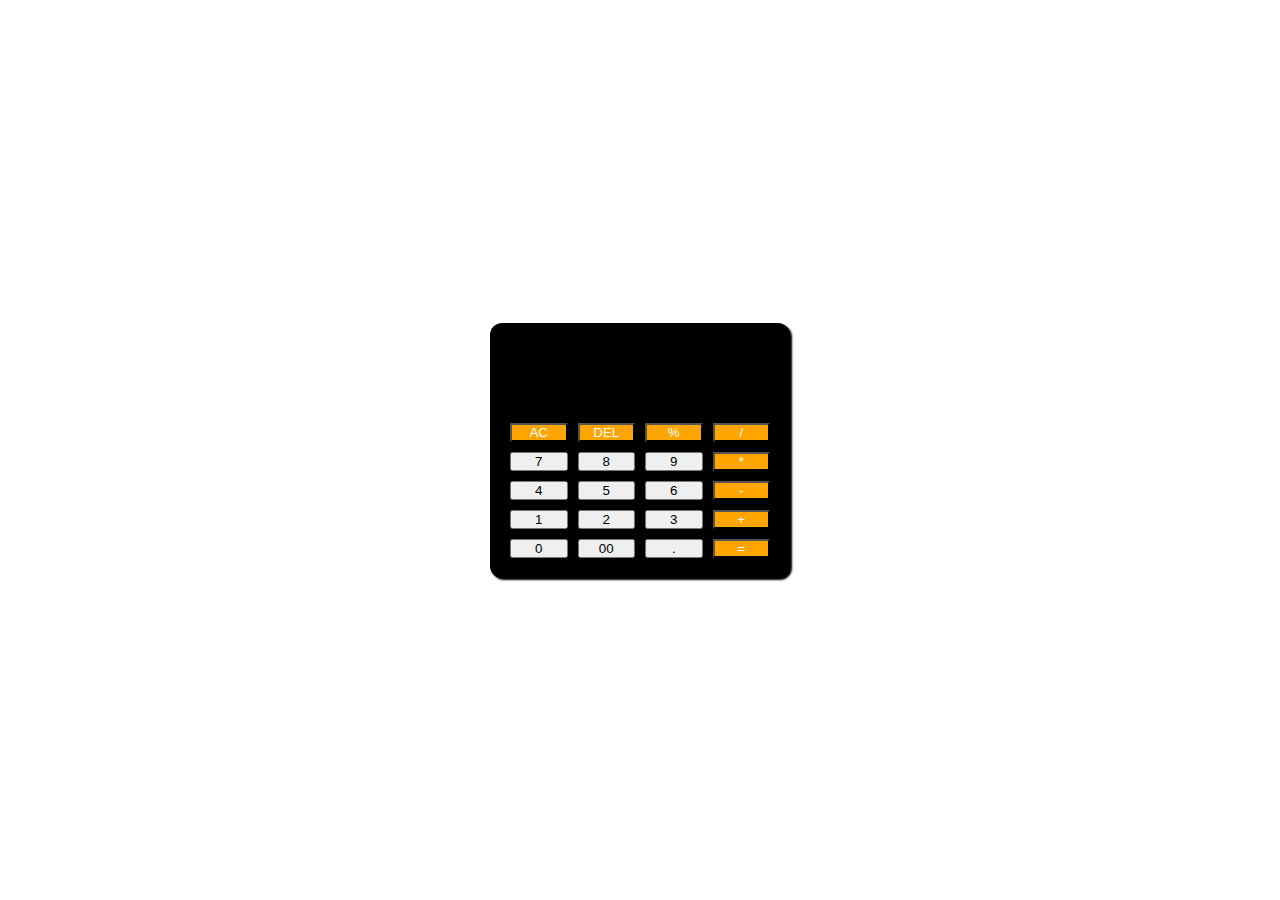
<file: index.html>
<!DOCTYPE html>
<html lang="en">
<head>
    <meta charset="UTF-8">
    <meta name="viewport" content="width=device-width, initial-scale=1.0">
    <link rel="stylesheet" href="/css/style.css">
    <title>Document</title>
</head>
<body>
    <script src="/js/main.js"></script>
    <div class="container">
		<input type="text" class="display">
		<div class="buttons">
			<button class="operator">AC</button>
			<button class="operator">DEL</button>
			<button class="operator">%</button>
			<button class="operator">/</button>

			<button>7</button>
			<button>8</button>
			<button>9</button>
			<button class="operator">*</button>

			<button>4</button>
			<button>5</button>
			<button>6</button>
			<button class="operator">-</button>

			<button>1</button>
			<button>2</button>
			<button>3</button>
			<button class="operator">+</button>

			<button>0</button>
			<button>00</button>
			<button>.</button>
			<button class="operator">=</button>

		</div>
	</div>
</body>
</html>
</file>
<file: css/style.css>
*{
	margin: 0;
	padding: 0;
	box-sizing: border-box;
}
body{
	height: 100vh;
	display: flex;
	align-items: center;
	justify-content: center;
}

.container{
	position: relative;
	max-width: 300px;
	width: 100%;
	border-radius: 12px;
	padding: 10px 20px 20px;
	background: black;
	box-shadow: 2px 2px 2px;
}

.display{
	height: 80px;
	width: 100%;
	outline: none;
	border: none;
	text-align: right;
	margin-bottom: 10px;
	font-size: 25px;
	background-color: black;
	color: white;
}

.buttons{
	display: grid;
	grid-gap: 10px;
	grid-template-columns: repeat(4, 1fr);
}
.operator{
	background-color: orange;
	color: white;
}
</file>
